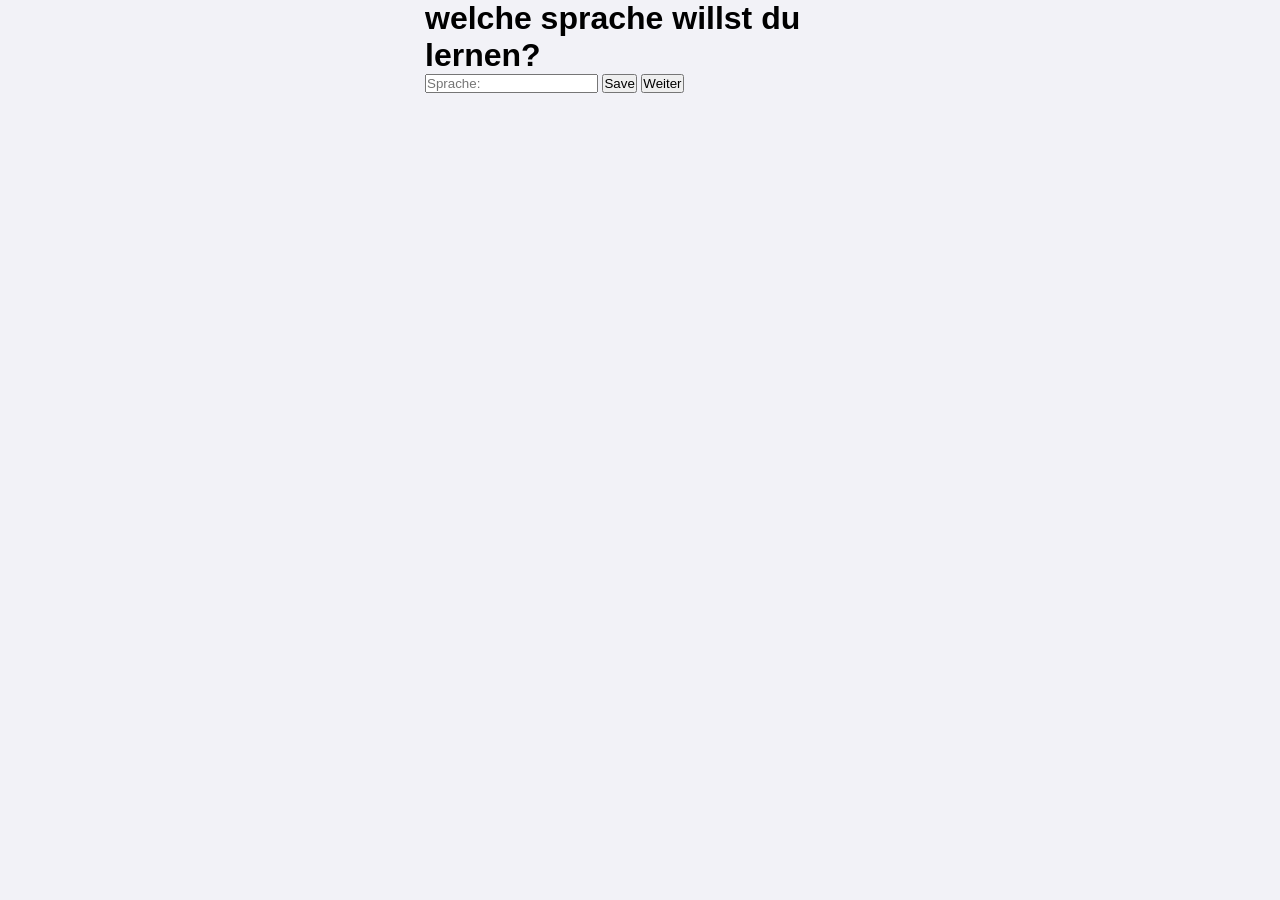
<file: meine-pwa/meine-pwa/index.html>
<!DOCTYPE html>
<html lang="de">
<head>
  <meta charset="UTF-8" />

  <!-- PWA & iPhone Einstellungen -->
  <meta name="viewport" content="width=device-width, initial-scale=1.0, maximum-scale=1.0, user-scalable=no" />
  <meta name="apple-mobile-web-app-capable" content="yes" />
  <meta name="apple-mobile-web-app-status-bar-style" content="default" />
  <meta name="apple-mobile-web-app-title" content="Meine App" />
  <meta name="theme-color" content="#ffffff" />

  <!-- App-Icons für iPhone Homescreen -->
  <link rel="apple-touch-icon" sizes="180x180" href="icons/icon-180.png" />
  <link rel="apple-touch-icon" sizes="152x152" href="icons/icon-152.png" />
  <link rel="apple-touch-icon" sizes="120x120" href="icons/icon-120.png" />

  <!-- PWA Manifest -->
  <link rel="manifest" href="manifest.json" />

  <title>Meine App</title>
  <link rel="stylesheet" href="css/style.css" />
</head>
<body>

  <!-- Dein Inhalt kommt hier rein -->

  <h1>welche sprache willst du lernen?</h1>
  <input type="text" id="sprache" placeholder="Sprache:" />
  <button onclick="saveInput()">Save</button>
  <button onclick="goToNextPage()">Weiter</button>


<script>
function goToNextPage() {
  // Optional: Save your data first
  // localStorage.setItem('data', value);
  
  window.location.href = "lernen";
}
</script>

  

  <script src="js/app.js"></script>

  <!-- Service Worker registrieren (macht die App offline-fähig) -->
  <script>
    if ('serviceWorker' in navigator) {
      navigator.serviceWorker.register('sw.js');
    }
  </script>
</body>
</html>
</file>
<file: meine-pwa/meine-pwa/css/style.css>
/* ================================
   Deine CSS-Stile hier schreiben
   ================================

   Nützliche iPhone-Variablen:
   env(safe-area-inset-top)    → Abstand oben  (Dynamic Island / Notch)
   env(safe-area-inset-bottom) → Abstand unten (Home-Balken)
*/

* {
  margin: 0;
  padding: 0;
  box-sizing: border-box;
  -webkit-tap-highlight-color: transparent; /* kein blaues Highlight beim Tippen */
}

body {
  font-family: -apple-system, BlinkMacSystemFont, 'Helvetica Neue', sans-serif;
  background: #f2f2f7;
  color: #000;
  max-width: 430px;   /* iPhone-Breite */
  margin: 0 auto;
  min-height: 100vh;

  /* Safe Area für Notch & Home-Balken */
  padding-top: env(safe-area-inset-top);
  padding-bottom: env(safe-area-inset-bottom);
}
</file>
